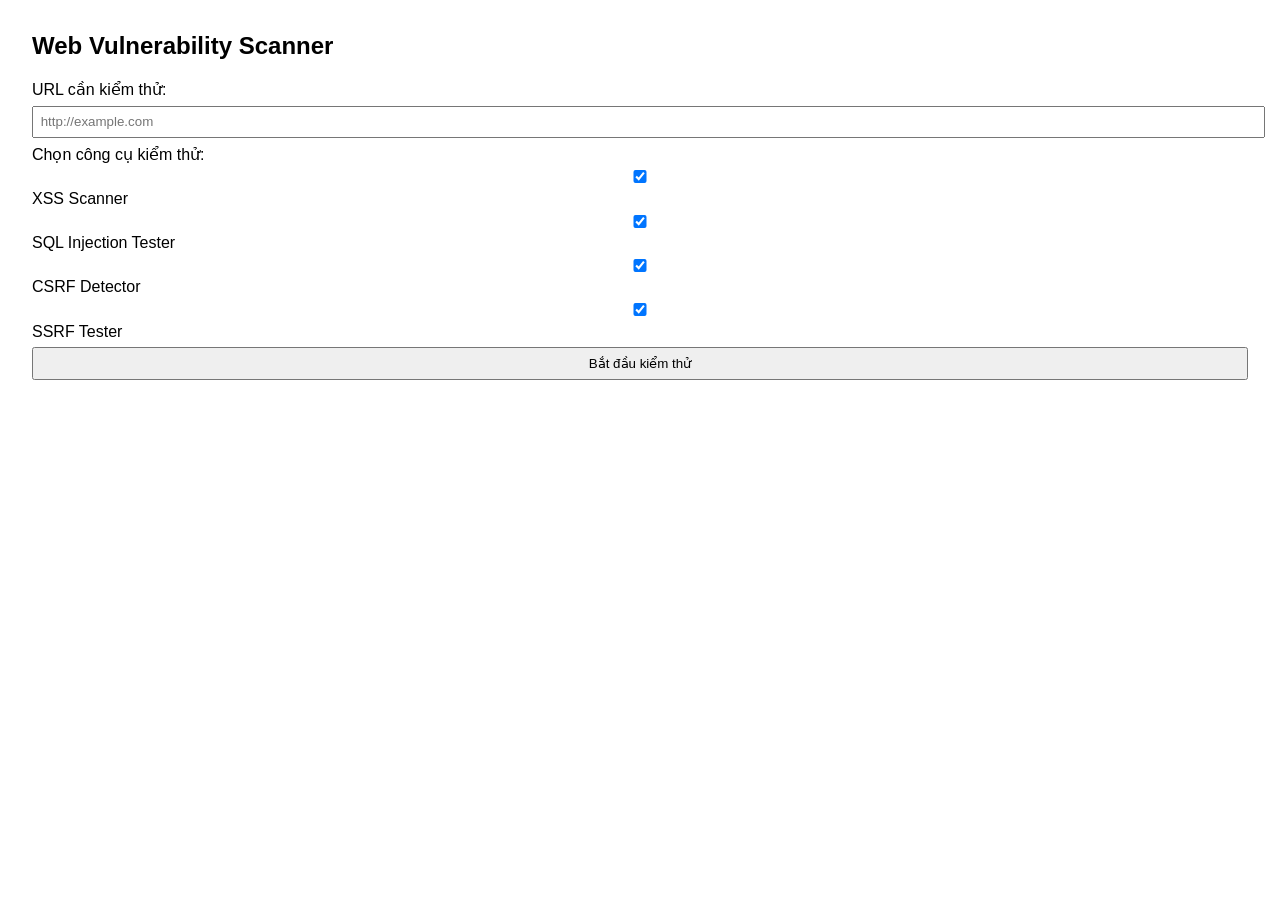
<file: Buoi4/Lab01/web-vuln-scanner/ui/templates/index.html>
<!DOCTYPE html>
<html>
<head>
    <title>Web Vulnerability Scanner</title>
    <style>
        body { font-family: Arial; margin: 2em; }
        input, button { padding: 0.5em; margin: 0.5em 0; width: 100%; }
    </style>
</head>
<body>
    <h2>Web Vulnerability Scanner</h2>
    <form method="POST">
        <label>URL cần kiểm thử: </label>
        <input type="text" name="url" required placeholder="http://example.com"/>
        <label>Chọn công cụ kiểm thử: </label>
        <input type="checkbox" name="scanner" value="xss" checked> XSS Scanner<br>
        <input type="checkbox" name="scanner" value="sql" checked> SQL Injection Tester<br>
        <input type="checkbox" name="scanner" value="csrf" checked> CSRF Detector<br>
        <input type="checkbox" name="scanner" value="ssrf" checked> SSRF Tester<br>
        <button type="submit">Bắt đầu kiểm thử</button>
    </form>
</body>
</html>
</file>
